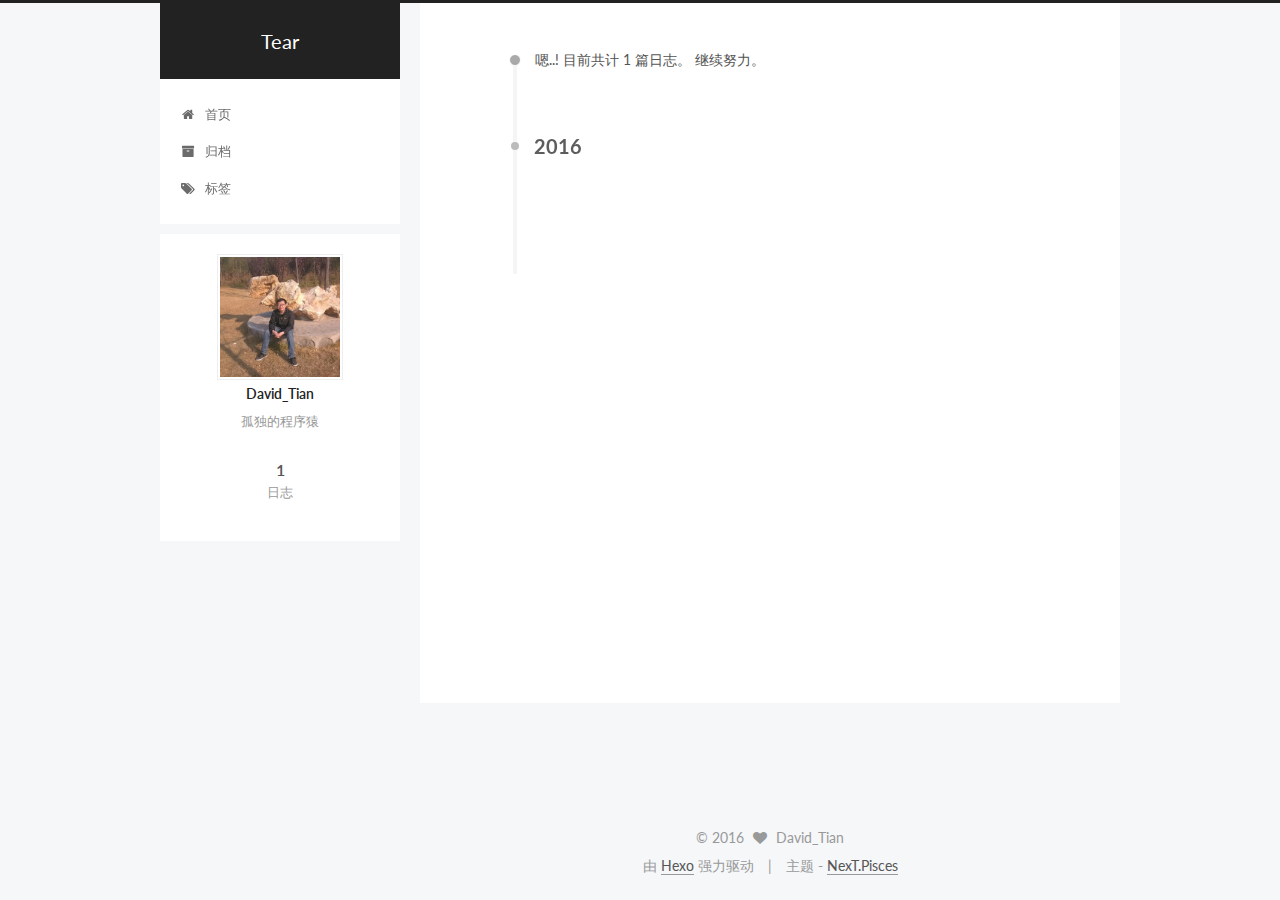
<file: archives/index.html>
<!doctype html>



  


<html class="theme-next pisces use-motion" lang="zh-Hans">
<head>
  <meta charset="UTF-8"/>
<meta http-equiv="X-UA-Compatible" content="IE=edge" />
<meta name="viewport" content="width=device-width, initial-scale=1, maximum-scale=1"/>



<meta http-equiv="Cache-Control" content="no-transform" />
<meta http-equiv="Cache-Control" content="no-siteapp" />












  
  
  <link href="/lib/fancybox/source/jquery.fancybox.css?v=2.1.5" rel="stylesheet" type="text/css" />




  
  
  
  

  
    
    
  

  

  

  

  

  
    
    
    <link href="//fonts.googleapis.com/css?family=Lato:300,300italic,400,400italic,700,700italic&subset=latin,latin-ext" rel="stylesheet" type="text/css">
  






<link href="/lib/font-awesome/css/font-awesome.min.css?v=4.6.2" rel="stylesheet" type="text/css" />

<link href="/css/main.css?v=5.1.0" rel="stylesheet" type="text/css" />


  <meta name="keywords" content="Hexo, NexT" />








  <link rel="shortcut icon" type="image/x-icon" href="/favicon.ico?v=5.1.0" />






<meta name="description" content="孤独的程序猿">
<meta property="og:type" content="website">
<meta property="og:title" content="Tear">
<meta property="og:url" content="http://yoursite.com/archives/index.html">
<meta property="og:site_name" content="Tear">
<meta property="og:description" content="孤独的程序猿">
<meta name="twitter:card" content="summary">
<meta name="twitter:title" content="Tear">
<meta name="twitter:description" content="孤独的程序猿">



<script type="text/javascript" id="hexo.configurations">
  var NexT = window.NexT || {};
  var CONFIG = {
    root: '/',
    scheme: 'Pisces',
    sidebar: {"position":"left","display":"post"},
    fancybox: true,
    motion: true,
    duoshuo: {
      userId: '0',
      author: '博主'
    },
    algolia: {
      applicationID: '',
      apiKey: '',
      indexName: '',
      hits: {"per_page":10},
      labels: {"input_placeholder":"Search for Posts","hits_empty":"We didn't find any results for the search: ${query}","hits_stats":"${hits} results found in ${time} ms"}
    }
  };
</script>



  <link rel="canonical" href="http://yoursite.com/archives/"/>





  <title> 归档 | Tear </title>
</head>

<body itemscope itemtype="http://schema.org/WebPage" lang="zh-Hans">

  










  
  
    
  

  <div class="container one-collumn sidebar-position-left  page-archive  ">
    <div class="headband"></div>

    <header id="header" class="header" itemscope itemtype="http://schema.org/WPHeader">
      <div class="header-inner"><div class="site-meta ">
  

  <div class="custom-logo-site-title">
    <a href="/"  class="brand" rel="start">
      <span class="logo-line-before"><i></i></span>
      <span class="site-title">Tear</span>
      <span class="logo-line-after"><i></i></span>
    </a>
  </div>
  <p class="site-subtitle"></p>
</div>

<div class="site-nav-toggle">
  <button>
    <span class="btn-bar"></span>
    <span class="btn-bar"></span>
    <span class="btn-bar"></span>
  </button>
</div>

<nav class="site-nav">
  

  
    <ul id="menu" class="menu">
      
        
        <li class="menu-item menu-item-home">
          <a href="/" rel="section">
            
              <i class="menu-item-icon fa fa-fw fa-home"></i> <br />
            
            首页
          </a>
        </li>
      
        
        <li class="menu-item menu-item-archives">
          <a href="/archives" rel="section">
            
              <i class="menu-item-icon fa fa-fw fa-archive"></i> <br />
            
            归档
          </a>
        </li>
      
        
        <li class="menu-item menu-item-tags">
          <a href="/tags" rel="section">
            
              <i class="menu-item-icon fa fa-fw fa-tags"></i> <br />
            
            标签
          </a>
        </li>
      

      
    </ul>
  

  
</nav>



 </div>
    </header>

    <main id="main" class="main">
      <div class="main-inner">
        <div class="content-wrap">
          <div id="content" class="content">
            

  <section id="posts" class="posts-collapse">
    <span class="archive-move-on"></span>

    <span class="archive-page-counter">
      
      
      
        
      
      嗯..! 目前共计 1 篇日志。 继续努力。
    </span>

    

      
      
      

      
        
        <div class="collection-title">
          <h2 class="archive-year motion-element" id="archive-year-2016">2016</h2>
        </div>
      
      

      

  <article class="post post-type-normal" itemscope itemtype="http://schema.org/Article">
    <header class="post-header">

      <h1 class="post-title">
        
            <a class="post-title-link" href="/2016/12/15/hello-world/" itemprop="url">
              
                <span itemprop="name">初'</span>
              
            </a>
        
      </h1>

      <div class="post-meta">
        <time class="post-time" itemprop="dateCreated"
              datetime="2016-12-15T15:10:31+08:00"
              content="2016-12-15" >
          12-15
        </time>
      </div>

    </header>
  </article>



    

  </section>

  



          </div>
          


          

        </div>
        
          
  
  <div class="sidebar-toggle">
    <div class="sidebar-toggle-line-wrap">
      <span class="sidebar-toggle-line sidebar-toggle-line-first"></span>
      <span class="sidebar-toggle-line sidebar-toggle-line-middle"></span>
      <span class="sidebar-toggle-line sidebar-toggle-line-last"></span>
    </div>
  </div>

  <aside id="sidebar" class="sidebar">
    <div class="sidebar-inner">

      

      

      <section class="site-overview sidebar-panel sidebar-panel-active">
        <div class="site-author motion-element" itemprop="author" itemscope itemtype="http://schema.org/Person">
          <img class="site-author-image" itemprop="image"
               src="/images/avatar.jpg"
               alt="David_Tian" />
          <p class="site-author-name" itemprop="name">David_Tian</p>
          <p class="site-description motion-element" itemprop="description">孤独的程序猿</p>
        </div>
        <nav class="site-state motion-element">
          <div class="site-state-item site-state-posts">
            <a href="/archives">
              <span class="site-state-item-count">1</span>
              <span class="site-state-item-name">日志</span>
            </a>
          </div>

          

          

        </nav>

        

        <div class="links-of-author motion-element">
          
        </div>

        
        

        
        

        


      </section>

      

    </div>
  </aside>


        
      </div>
    </main>

    <footer id="footer" class="footer">
      <div class="footer-inner">
        <div class="copyright" >
  
  &copy; 
  <span itemprop="copyrightYear">2016</span>
  <span class="with-love">
    <i class="fa fa-heart"></i>
  </span>
  <span class="author" itemprop="copyrightHolder">David_Tian</span>
</div>


<div class="powered-by">
  由 <a class="theme-link" href="https://hexo.io">Hexo</a> 强力驱动
</div>

<div class="theme-info">
  主题 -
  <a class="theme-link" href="https://github.com/iissnan/hexo-theme-next">
    NexT.Pisces
  </a>
</div>


        

        
      </div>
    </footer>

    <div class="back-to-top">
      <i class="fa fa-arrow-up"></i>
    </div>
  </div>

  

<script type="text/javascript">
  if (Object.prototype.toString.call(window.Promise) !== '[object Function]') {
    window.Promise = null;
  }
</script>









  



  
  <script type="text/javascript" src="/lib/jquery/index.js?v=2.1.3"></script>

  
  <script type="text/javascript" src="/lib/fastclick/lib/fastclick.min.js?v=1.0.6"></script>

  
  <script type="text/javascript" src="/lib/jquery_lazyload/jquery.lazyload.js?v=1.9.7"></script>

  
  <script type="text/javascript" src="/lib/velocity/velocity.min.js?v=1.2.1"></script>

  
  <script type="text/javascript" src="/lib/velocity/velocity.ui.min.js?v=1.2.1"></script>

  
  <script type="text/javascript" src="/lib/fancybox/source/jquery.fancybox.pack.js?v=2.1.5"></script>


  


  <script type="text/javascript" src="/js/src/utils.js?v=5.1.0"></script>

  <script type="text/javascript" src="/js/src/motion.js?v=5.1.0"></script>



  
  


  <script type="text/javascript" src="/js/src/affix.js?v=5.1.0"></script>

  <script type="text/javascript" src="/js/src/schemes/pisces.js?v=5.1.0"></script>



  
  
    <script type="text/javascript" id="motion.page.archive">
      $('.archive-year').velocity('transition.slideLeftIn');
    </script>
  


  


  <script type="text/javascript" src="/js/src/bootstrap.js?v=5.1.0"></script>



  



  




	




  
  

  

  

  

  


</body>
</html>
</file>
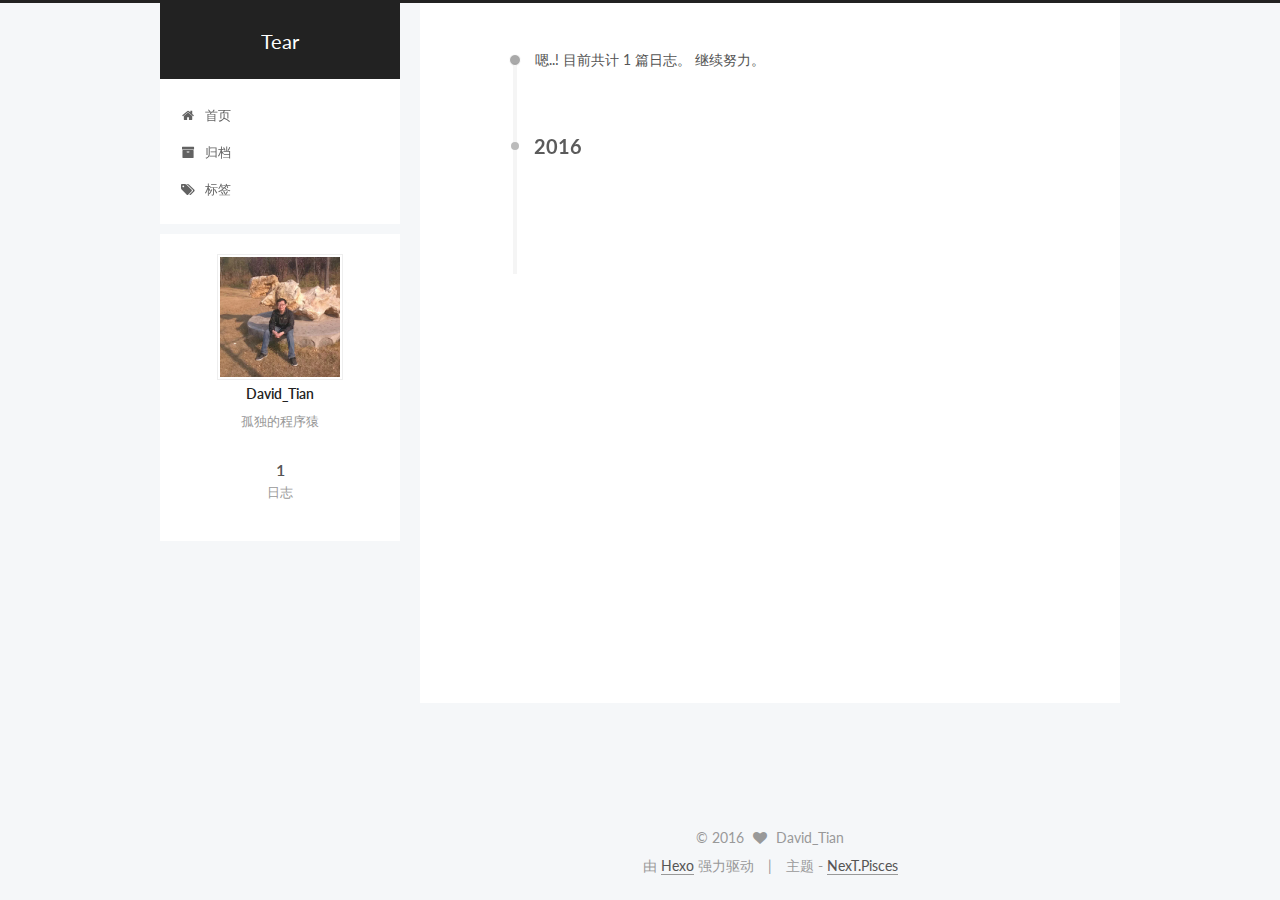
<file: archives/2016/index.html>
<!doctype html>



  


<html class="theme-next pisces use-motion" lang="zh-Hans">
<head>
  <meta charset="UTF-8"/>
<meta http-equiv="X-UA-Compatible" content="IE=edge" />
<meta name="viewport" content="width=device-width, initial-scale=1, maximum-scale=1"/>



<meta http-equiv="Cache-Control" content="no-transform" />
<meta http-equiv="Cache-Control" content="no-siteapp" />












  
  
  <link href="/lib/fancybox/source/jquery.fancybox.css?v=2.1.5" rel="stylesheet" type="text/css" />




  
  
  
  

  
    
    
  

  

  

  

  

  
    
    
    <link href="//fonts.googleapis.com/css?family=Lato:300,300italic,400,400italic,700,700italic&subset=latin,latin-ext" rel="stylesheet" type="text/css">
  






<link href="/lib/font-awesome/css/font-awesome.min.css?v=4.6.2" rel="stylesheet" type="text/css" />

<link href="/css/main.css?v=5.1.0" rel="stylesheet" type="text/css" />


  <meta name="keywords" content="Hexo, NexT" />








  <link rel="shortcut icon" type="image/x-icon" href="/favicon.ico?v=5.1.0" />






<meta name="description" content="孤独的程序猿">
<meta property="og:type" content="website">
<meta property="og:title" content="Tear">
<meta property="og:url" content="http://yoursite.com/archives/2016/index.html">
<meta property="og:site_name" content="Tear">
<meta property="og:description" content="孤独的程序猿">
<meta name="twitter:card" content="summary">
<meta name="twitter:title" content="Tear">
<meta name="twitter:description" content="孤独的程序猿">



<script type="text/javascript" id="hexo.configurations">
  var NexT = window.NexT || {};
  var CONFIG = {
    root: '/',
    scheme: 'Pisces',
    sidebar: {"position":"left","display":"post"},
    fancybox: true,
    motion: true,
    duoshuo: {
      userId: '0',
      author: '博主'
    },
    algolia: {
      applicationID: '',
      apiKey: '',
      indexName: '',
      hits: {"per_page":10},
      labels: {"input_placeholder":"Search for Posts","hits_empty":"We didn't find any results for the search: ${query}","hits_stats":"${hits} results found in ${time} ms"}
    }
  };
</script>



  <link rel="canonical" href="http://yoursite.com/archives/2016/"/>





  <title> 归档 | Tear </title>
</head>

<body itemscope itemtype="http://schema.org/WebPage" lang="zh-Hans">

  










  
  
    
  

  <div class="container one-collumn sidebar-position-left  page-archive  ">
    <div class="headband"></div>

    <header id="header" class="header" itemscope itemtype="http://schema.org/WPHeader">
      <div class="header-inner"><div class="site-meta ">
  

  <div class="custom-logo-site-title">
    <a href="/"  class="brand" rel="start">
      <span class="logo-line-before"><i></i></span>
      <span class="site-title">Tear</span>
      <span class="logo-line-after"><i></i></span>
    </a>
  </div>
  <p class="site-subtitle"></p>
</div>

<div class="site-nav-toggle">
  <button>
    <span class="btn-bar"></span>
    <span class="btn-bar"></span>
    <span class="btn-bar"></span>
  </button>
</div>

<nav class="site-nav">
  

  
    <ul id="menu" class="menu">
      
        
        <li class="menu-item menu-item-home">
          <a href="/" rel="section">
            
              <i class="menu-item-icon fa fa-fw fa-home"></i> <br />
            
            首页
          </a>
        </li>
      
        
        <li class="menu-item menu-item-archives">
          <a href="/archives" rel="section">
            
              <i class="menu-item-icon fa fa-fw fa-archive"></i> <br />
            
            归档
          </a>
        </li>
      
        
        <li class="menu-item menu-item-tags">
          <a href="/tags" rel="section">
            
              <i class="menu-item-icon fa fa-fw fa-tags"></i> <br />
            
            标签
          </a>
        </li>
      

      
    </ul>
  

  
</nav>



 </div>
    </header>

    <main id="main" class="main">
      <div class="main-inner">
        <div class="content-wrap">
          <div id="content" class="content">
            

  <section id="posts" class="posts-collapse">
    <span class="archive-move-on"></span>

    <span class="archive-page-counter">
      
      
      
        
      
      嗯..! 目前共计 1 篇日志。 继续努力。
    </span>

    

      
      
      

      
        
        <div class="collection-title">
          <h2 class="archive-year motion-element" id="archive-year-2016">2016</h2>
        </div>
      
      

      

  <article class="post post-type-normal" itemscope itemtype="http://schema.org/Article">
    <header class="post-header">

      <h1 class="post-title">
        
            <a class="post-title-link" href="/2016/12/15/hello-world/" itemprop="url">
              
                <span itemprop="name">初'</span>
              
            </a>
        
      </h1>

      <div class="post-meta">
        <time class="post-time" itemprop="dateCreated"
              datetime="2016-12-15T15:10:31+08:00"
              content="2016-12-15" >
          12-15
        </time>
      </div>

    </header>
  </article>



    

  </section>

  



          </div>
          


          

        </div>
        
          
  
  <div class="sidebar-toggle">
    <div class="sidebar-toggle-line-wrap">
      <span class="sidebar-toggle-line sidebar-toggle-line-first"></span>
      <span class="sidebar-toggle-line sidebar-toggle-line-middle"></span>
      <span class="sidebar-toggle-line sidebar-toggle-line-last"></span>
    </div>
  </div>

  <aside id="sidebar" class="sidebar">
    <div class="sidebar-inner">

      

      

      <section class="site-overview sidebar-panel sidebar-panel-active">
        <div class="site-author motion-element" itemprop="author" itemscope itemtype="http://schema.org/Person">
          <img class="site-author-image" itemprop="image"
               src="/images/avatar.jpg"
               alt="David_Tian" />
          <p class="site-author-name" itemprop="name">David_Tian</p>
          <p class="site-description motion-element" itemprop="description">孤独的程序猿</p>
        </div>
        <nav class="site-state motion-element">
          <div class="site-state-item site-state-posts">
            <a href="/archives">
              <span class="site-state-item-count">1</span>
              <span class="site-state-item-name">日志</span>
            </a>
          </div>

          

          

        </nav>

        

        <div class="links-of-author motion-element">
          
        </div>

        
        

        
        

        


      </section>

      

    </div>
  </aside>


        
      </div>
    </main>

    <footer id="footer" class="footer">
      <div class="footer-inner">
        <div class="copyright" >
  
  &copy; 
  <span itemprop="copyrightYear">2016</span>
  <span class="with-love">
    <i class="fa fa-heart"></i>
  </span>
  <span class="author" itemprop="copyrightHolder">David_Tian</span>
</div>


<div class="powered-by">
  由 <a class="theme-link" href="https://hexo.io">Hexo</a> 强力驱动
</div>

<div class="theme-info">
  主题 -
  <a class="theme-link" href="https://github.com/iissnan/hexo-theme-next">
    NexT.Pisces
  </a>
</div>


        

        
      </div>
    </footer>

    <div class="back-to-top">
      <i class="fa fa-arrow-up"></i>
    </div>
  </div>

  

<script type="text/javascript">
  if (Object.prototype.toString.call(window.Promise) !== '[object Function]') {
    window.Promise = null;
  }
</script>









  



  
  <script type="text/javascript" src="/lib/jquery/index.js?v=2.1.3"></script>

  
  <script type="text/javascript" src="/lib/fastclick/lib/fastclick.min.js?v=1.0.6"></script>

  
  <script type="text/javascript" src="/lib/jquery_lazyload/jquery.lazyload.js?v=1.9.7"></script>

  
  <script type="text/javascript" src="/lib/velocity/velocity.min.js?v=1.2.1"></script>

  
  <script type="text/javascript" src="/lib/velocity/velocity.ui.min.js?v=1.2.1"></script>

  
  <script type="text/javascript" src="/lib/fancybox/source/jquery.fancybox.pack.js?v=2.1.5"></script>


  


  <script type="text/javascript" src="/js/src/utils.js?v=5.1.0"></script>

  <script type="text/javascript" src="/js/src/motion.js?v=5.1.0"></script>



  
  


  <script type="text/javascript" src="/js/src/affix.js?v=5.1.0"></script>

  <script type="text/javascript" src="/js/src/schemes/pisces.js?v=5.1.0"></script>



  
  
    <script type="text/javascript" id="motion.page.archive">
      $('.archive-year').velocity('transition.slideLeftIn');
    </script>
  


  


  <script type="text/javascript" src="/js/src/bootstrap.js?v=5.1.0"></script>



  



  




	




  
  

  

  

  

  


</body>
</html>
</file>
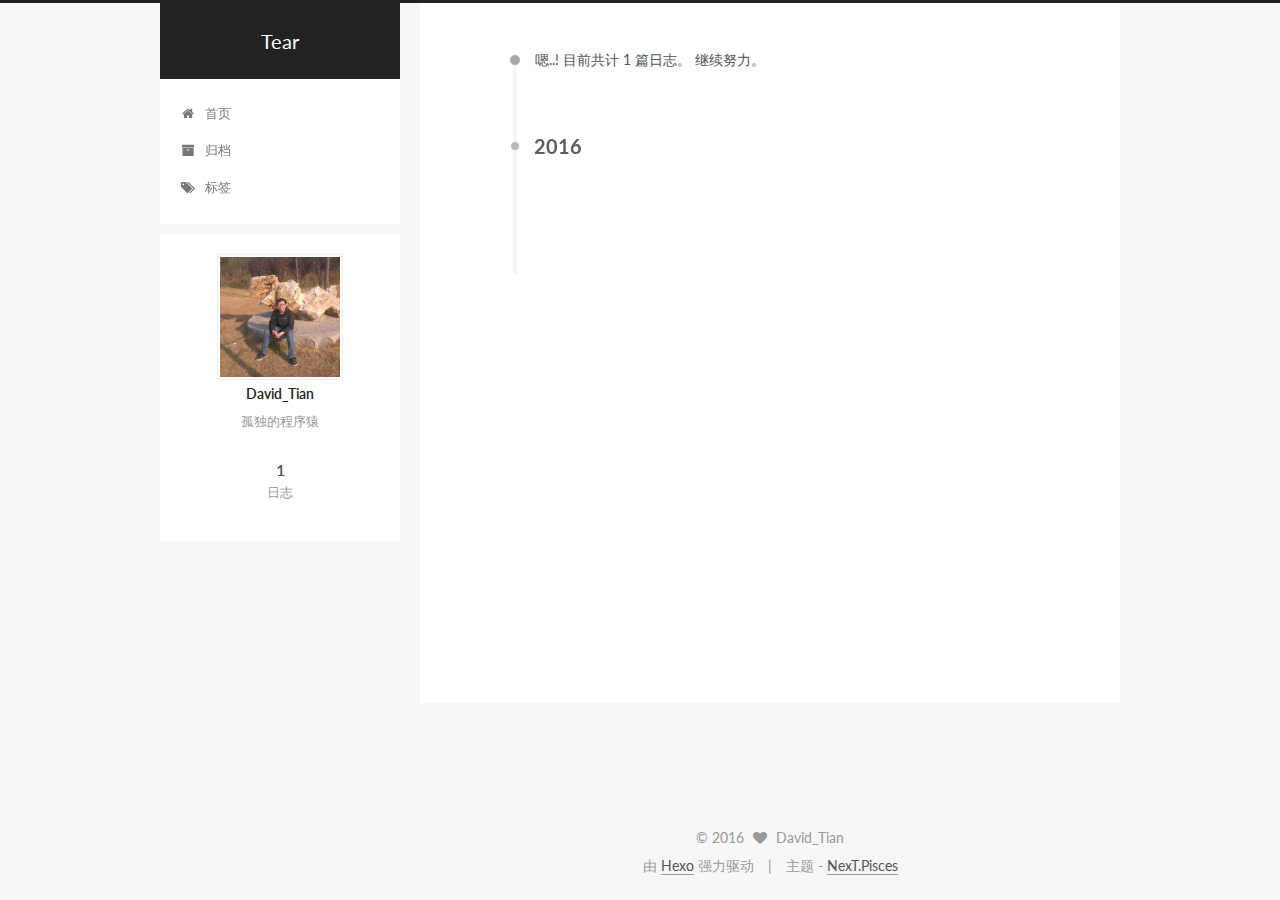
<file: archives/2016/12/index.html>
<!doctype html>



  


<html class="theme-next pisces use-motion" lang="zh-Hans">
<head>
  <meta charset="UTF-8"/>
<meta http-equiv="X-UA-Compatible" content="IE=edge" />
<meta name="viewport" content="width=device-width, initial-scale=1, maximum-scale=1"/>



<meta http-equiv="Cache-Control" content="no-transform" />
<meta http-equiv="Cache-Control" content="no-siteapp" />












  
  
  <link href="/lib/fancybox/source/jquery.fancybox.css?v=2.1.5" rel="stylesheet" type="text/css" />




  
  
  
  

  
    
    
  

  

  

  

  

  
    
    
    <link href="//fonts.googleapis.com/css?family=Lato:300,300italic,400,400italic,700,700italic&subset=latin,latin-ext" rel="stylesheet" type="text/css">
  






<link href="/lib/font-awesome/css/font-awesome.min.css?v=4.6.2" rel="stylesheet" type="text/css" />

<link href="/css/main.css?v=5.1.0" rel="stylesheet" type="text/css" />


  <meta name="keywords" content="Hexo, NexT" />








  <link rel="shortcut icon" type="image/x-icon" href="/favicon.ico?v=5.1.0" />






<meta name="description" content="孤独的程序猿">
<meta property="og:type" content="website">
<meta property="og:title" content="Tear">
<meta property="og:url" content="http://yoursite.com/archives/2016/12/index.html">
<meta property="og:site_name" content="Tear">
<meta property="og:description" content="孤独的程序猿">
<meta name="twitter:card" content="summary">
<meta name="twitter:title" content="Tear">
<meta name="twitter:description" content="孤独的程序猿">



<script type="text/javascript" id="hexo.configurations">
  var NexT = window.NexT || {};
  var CONFIG = {
    root: '/',
    scheme: 'Pisces',
    sidebar: {"position":"left","display":"post"},
    fancybox: true,
    motion: true,
    duoshuo: {
      userId: '0',
      author: '博主'
    },
    algolia: {
      applicationID: '',
      apiKey: '',
      indexName: '',
      hits: {"per_page":10},
      labels: {"input_placeholder":"Search for Posts","hits_empty":"We didn't find any results for the search: ${query}","hits_stats":"${hits} results found in ${time} ms"}
    }
  };
</script>



  <link rel="canonical" href="http://yoursite.com/archives/2016/12/"/>





  <title> 归档 | Tear </title>
</head>

<body itemscope itemtype="http://schema.org/WebPage" lang="zh-Hans">

  










  
  
    
  

  <div class="container one-collumn sidebar-position-left  page-archive  ">
    <div class="headband"></div>

    <header id="header" class="header" itemscope itemtype="http://schema.org/WPHeader">
      <div class="header-inner"><div class="site-meta ">
  

  <div class="custom-logo-site-title">
    <a href="/"  class="brand" rel="start">
      <span class="logo-line-before"><i></i></span>
      <span class="site-title">Tear</span>
      <span class="logo-line-after"><i></i></span>
    </a>
  </div>
  <p class="site-subtitle"></p>
</div>

<div class="site-nav-toggle">
  <button>
    <span class="btn-bar"></span>
    <span class="btn-bar"></span>
    <span class="btn-bar"></span>
  </button>
</div>

<nav class="site-nav">
  

  
    <ul id="menu" class="menu">
      
        
        <li class="menu-item menu-item-home">
          <a href="/" rel="section">
            
              <i class="menu-item-icon fa fa-fw fa-home"></i> <br />
            
            首页
          </a>
        </li>
      
        
        <li class="menu-item menu-item-archives">
          <a href="/archives" rel="section">
            
              <i class="menu-item-icon fa fa-fw fa-archive"></i> <br />
            
            归档
          </a>
        </li>
      
        
        <li class="menu-item menu-item-tags">
          <a href="/tags" rel="section">
            
              <i class="menu-item-icon fa fa-fw fa-tags"></i> <br />
            
            标签
          </a>
        </li>
      

      
    </ul>
  

  
</nav>



 </div>
    </header>

    <main id="main" class="main">
      <div class="main-inner">
        <div class="content-wrap">
          <div id="content" class="content">
            

  <section id="posts" class="posts-collapse">
    <span class="archive-move-on"></span>

    <span class="archive-page-counter">
      
      
      
        
      
      嗯..! 目前共计 1 篇日志。 继续努力。
    </span>

    

      
      
      

      
        
        <div class="collection-title">
          <h2 class="archive-year motion-element" id="archive-year-2016">2016</h2>
        </div>
      
      

      

  <article class="post post-type-normal" itemscope itemtype="http://schema.org/Article">
    <header class="post-header">

      <h1 class="post-title">
        
            <a class="post-title-link" href="/2016/12/15/hello-world/" itemprop="url">
              
                <span itemprop="name">初'</span>
              
            </a>
        
      </h1>

      <div class="post-meta">
        <time class="post-time" itemprop="dateCreated"
              datetime="2016-12-15T15:10:31+08:00"
              content="2016-12-15" >
          12-15
        </time>
      </div>

    </header>
  </article>



    

  </section>

  



          </div>
          


          

        </div>
        
          
  
  <div class="sidebar-toggle">
    <div class="sidebar-toggle-line-wrap">
      <span class="sidebar-toggle-line sidebar-toggle-line-first"></span>
      <span class="sidebar-toggle-line sidebar-toggle-line-middle"></span>
      <span class="sidebar-toggle-line sidebar-toggle-line-last"></span>
    </div>
  </div>

  <aside id="sidebar" class="sidebar">
    <div class="sidebar-inner">

      

      

      <section class="site-overview sidebar-panel sidebar-panel-active">
        <div class="site-author motion-element" itemprop="author" itemscope itemtype="http://schema.org/Person">
          <img class="site-author-image" itemprop="image"
               src="/images/avatar.jpg"
               alt="David_Tian" />
          <p class="site-author-name" itemprop="name">David_Tian</p>
          <p class="site-description motion-element" itemprop="description">孤独的程序猿</p>
        </div>
        <nav class="site-state motion-element">
          <div class="site-state-item site-state-posts">
            <a href="/archives">
              <span class="site-state-item-count">1</span>
              <span class="site-state-item-name">日志</span>
            </a>
          </div>

          

          

        </nav>

        

        <div class="links-of-author motion-element">
          
        </div>

        
        

        
        

        


      </section>

      

    </div>
  </aside>


        
      </div>
    </main>

    <footer id="footer" class="footer">
      <div class="footer-inner">
        <div class="copyright" >
  
  &copy; 
  <span itemprop="copyrightYear">2016</span>
  <span class="with-love">
    <i class="fa fa-heart"></i>
  </span>
  <span class="author" itemprop="copyrightHolder">David_Tian</span>
</div>


<div class="powered-by">
  由 <a class="theme-link" href="https://hexo.io">Hexo</a> 强力驱动
</div>

<div class="theme-info">
  主题 -
  <a class="theme-link" href="https://github.com/iissnan/hexo-theme-next">
    NexT.Pisces
  </a>
</div>


        

        
      </div>
    </footer>

    <div class="back-to-top">
      <i class="fa fa-arrow-up"></i>
    </div>
  </div>

  

<script type="text/javascript">
  if (Object.prototype.toString.call(window.Promise) !== '[object Function]') {
    window.Promise = null;
  }
</script>









  



  
  <script type="text/javascript" src="/lib/jquery/index.js?v=2.1.3"></script>

  
  <script type="text/javascript" src="/lib/fastclick/lib/fastclick.min.js?v=1.0.6"></script>

  
  <script type="text/javascript" src="/lib/jquery_lazyload/jquery.lazyload.js?v=1.9.7"></script>

  
  <script type="text/javascript" src="/lib/velocity/velocity.min.js?v=1.2.1"></script>

  
  <script type="text/javascript" src="/lib/velocity/velocity.ui.min.js?v=1.2.1"></script>

  
  <script type="text/javascript" src="/lib/fancybox/source/jquery.fancybox.pack.js?v=2.1.5"></script>


  


  <script type="text/javascript" src="/js/src/utils.js?v=5.1.0"></script>

  <script type="text/javascript" src="/js/src/motion.js?v=5.1.0"></script>



  
  


  <script type="text/javascript" src="/js/src/affix.js?v=5.1.0"></script>

  <script type="text/javascript" src="/js/src/schemes/pisces.js?v=5.1.0"></script>



  
  
    <script type="text/javascript" id="motion.page.archive">
      $('.archive-year').velocity('transition.slideLeftIn');
    </script>
  


  


  <script type="text/javascript" src="/js/src/bootstrap.js?v=5.1.0"></script>



  



  




	




  
  

  

  

  

  


</body>
</html>
</file>
<file: css/main.css>
/* normalize.css v3.0.2 | MIT License | git.io/normalize */
html {
  font-family: sans-serif; /* 1 */
  -ms-text-size-adjust: 100%; /* 2 */
  -webkit-text-size-adjust: 100%; /* 2 */
}
body {
  margin: 0;
}
article,
aside,
details,
figcaption,
figure,
footer,
header,
hgroup,
main,
menu,
nav,
section,
summary {
  display: block;
}
audio,
canvas,
progress,
video {
  display: inline-block; /* 1 */
  vertical-align: baseline; /* 2 */
}
audio:not([controls]) {
  display: none;
  height: 0;
}
[hidden],
template {
  display: none;
}
a {
  background-color: transparent;
}
a:active,
a:hover {
  outline: 0;
}
abbr[title] {
  border-bottom: 1px dotted;
}
b,
strong {
  font-weight: bold;
}
dfn {
  font-style: italic;
}
h1 {
  font-size: 2em;
  margin: 0.67em 0;
}
mark {
  background: #ff0;
  color: #000;
}
small {
  font-size: 80%;
}
sub,
sup {
  font-size: 75%;
  line-height: 0;
  position: relative;
  vertical-align: baseline;
}
sup {
  top: -0.5em;
}
sub {
  bottom: -0.25em;
}
img {
  border: 0;
}
svg:not(:root) {
  overflow: hidden;
}
figure {
  margin: 1em 40px;
}
hr {
  -moz-box-sizing: content-box;
  box-sizing: content-box;
  height: 0;
}
pre {
  overflow: auto;
}
code,
kbd,
pre,
samp {
  font-family: monospace, monospace;
  font-size: 1em;
}
button,
input,
optgroup,
select,
textarea {
  color: inherit; /* 1 */
  font: inherit; /* 2 */
  margin: 0; /* 3 */
}
button {
  overflow: visible;
}
button,
select {
  text-transform: none;
}
button,
html input[type="button"],
input[type="reset"],
input[type="submit"] {
  -webkit-appearance: button; /* 2 */
  cursor: pointer; /* 3 */
}
button[disabled],
html input[disabled] {
  cursor: default;
}
button::-moz-focus-inner,
input::-moz-focus-inner {
  border: 0;
  padding: 0;
}
input {
  line-height: normal;
}
input[type="checkbox"],
input[type="radio"] {
  box-sizing: border-box; /* 1 */
  padding: 0; /* 2 */
}
input[type="number"]::-webkit-inner-spin-button,
input[type="number"]::-webkit-outer-spin-button {
  height: auto;
}
input[type="search"] {
  -webkit-appearance: textfield; /* 1 */
  -moz-box-sizing: content-box;
  -webkit-box-sizing: content-box; /* 2 */
  box-sizing: content-box;
}
input[type="search"]::-webkit-search-cancel-button,
input[type="search"]::-webkit-search-decoration {
  -webkit-appearance: none;
}
fieldset {
  border: 1px solid #c0c0c0;
  margin: 0 2px;
  padding: 0.35em 0.625em 0.75em;
}
legend {
  border: 0; /* 1 */
  padding: 0; /* 2 */
}
textarea {
  overflow: auto;
}
optgroup {
  font-weight: bold;
}
table {
  border-collapse: collapse;
  border-spacing: 0;
}
td,
th {
  padding: 0;
}
::selection {
  background: #262a30;
  color: #fff;
}
body {
  position: relative;
  font-family: 'Lato', "PingFang SC", "Microsoft YaHei", sans-serif;
  font-size: 14px;
  line-height: 2;
  color: #555;
  background: #fff;
}
@media (max-width: 767px) {
  body {
    padding-right: 0 !important;
  }
}
@media (min-width: 768px) and (max-width: 991px) {
  body {
    padding-right: 0 !important;
  }
}
@media (min-width: 1600px) {
  body {
    font-size: 16px;
  }
}
h1,
h2,
h3,
h4,
h5,
h6 {
  margin: 0;
  padding: 0;
  font-weight: bold;
  line-height: 1.5;
  font-family: 'Lato', "PingFang SC", "Microsoft YaHei", sans-serif;
}
h2,
h3,
h4,
h5,
h6 {
  margin: 20px 0 15px;
}
h1 {
  font-size: 22px;
}
@media (max-width: 767px) {
  h1 {
    font-size: 18px;
  }
}
h2 {
  font-size: 20px;
}
@media (max-width: 767px) {
  h2 {
    font-size: 16px;
  }
}
h3 {
  font-size: 18px;
}
@media (max-width: 767px) {
  h3 {
    font-size: 14px;
  }
}
h4 {
  font-size: 16px;
}
@media (max-width: 767px) {
  h4 {
    font-size: 12px;
  }
}
h5 {
  font-size: 14px;
}
@media (max-width: 767px) {
  h5 {
    font-size: 10px;
  }
}
h6 {
  font-size: 12px;
}
@media (max-width: 767px) {
  h6 {
    font-size: 8px;
  }
}
p {
  margin: 0 0 25px 0;
}
a {
  color: #555;
  text-decoration: none;
  border-bottom: 1px solid #999;
  word-wrap: break-word;
}
a:hover {
  color: #222;
  border-bottom-color: #222;
}
ul {
  list-style: none;
}
blockquote {
  margin: 0;
  padding: 0;
}
img {
  display: block;
  margin: auto;
  max-width: 100%;
  height: auto;
}
hr {
  margin: 40px 0;
  height: 3px;
  border: none;
  background-color: #ddd;
  background-image: repeating-linear-gradient(-45deg, #fff, #fff 4px, transparent 4px, transparent 8px);
}
blockquote {
  padding: 0 15px;
  color: #666;
  border-left: 4px solid #ddd;
}
blockquote cite::before {
  content: "-";
  padding: 0 5px;
}
dt {
  font-weight: 700;
}
dd {
  margin: 0;
  padding: 0;
}
.text-left {
  text-align: left;
}
.text-center {
  text-align: center;
}
.text-right {
  text-align: right;
}
.text-justify {
  text-align: justify;
}
.text-nowrap {
  white-space: nowrap;
}
.text-lowercase {
  text-transform: lowercase;
}
.text-uppercase {
  text-transform: uppercase;
}
.text-capitalize {
  text-transform: capitalize;
}
.center-block {
  display: block;
  margin-left: auto;
  margin-right: auto;
}
.clearfix:before,
.clearfix:after {
  content: " ";
  display: table;
}
.clearfix:after {
  clear: both;
}
.pullquote {
  width: 45%;
}
.pullquote.left {
  float: left;
  margin-left: 5px;
  margin-right: 10px;
}
.pullquote.right {
  float: right;
  margin-left: 10px;
  margin-right: 5px;
}
.affix.affix.affix {
  position: fixed;
}
.translation {
  margin-top: -20px;
  font-size: 14px;
  color: #999;
}
.scrollbar-measure {
  width: 100px;
  height: 100px;
  overflow: scroll;
  position: absolute;
  top: -9999px;
}
.use-motion .motion-element {
  opacity: 0;
}
#local-search-input {
  padding: 3px;
  border: none;
  text-indent: 14px;
  border-radius: 0;
  width: 140px;
  outline: none;
  border-bottom: 1px solid #999;
  background: inherit;
  opacity: 0.5;
}
#local-search-input:focus {
  opacity: 1;
}
.search-icon {
  position: absolute;
  top: 9px;
}
table {
  margin: 20px 0;
  width: 100%;
  border-collapse: collapse;
  border-spacing: 0;
  border: 1px solid #ddd;
  font-size: 14px;
  table-layout: fixed;
  word-wrap: break-all;
}
table>tbody>tr:nth-of-type(odd) {
  background-color: #f9f9f9;
}
table>tbody>tr:hover {
  background-color: #f5f5f5;
}
caption,
th,
td {
  padding: 8px;
  text-align: left;
  vertical-align: middle;
  font-weight: normal;
}
th,
td {
  border-bottom: 3px solid #ddd;
  border-right: 1px solid #eee;
}
th {
  padding-bottom: 10px;
  font-weight: 700;
}
td {
  border-bottom-width: 1px;
}
html,
body {
  height: 100%;
}
.container {
  position: relative;
  min-height: 100%;
}
.header-inner {
  margin: 0 auto;
  padding: 100px 0 70px;
  width: 700px;
}
@media (min-width: 1600px) {
  .container .header-inner {
    width: 900px;
  }
}
.main {
  padding-bottom: 150px;
}
.main-inner {
  margin: 0 auto;
  width: 700px;
}
@media (min-width: 1600px) {
  .container .main-inner {
    width: 900px;
  }
}
.footer {
  position: absolute;
  left: 0;
  bottom: 0;
  width: 100%;
  min-height: 50px;
}
.footer-inner {
  box-sizing: border-box;
  margin: 20px auto;
  width: 700px;
}
@media (min-width: 1600px) {
  .container .footer-inner {
    width: 900px;
  }
}
pre,
.highlight {
  overflow: auto;
  margin: 20px 0;
  padding: 0;
  font-size: 13px;
  color: #4d4d4c;
  background: #f7f7f7;
  line-height: 1.6;
}
pre,
code {
  font-family: consolas, Menlo, "PingFang SC", "Microsoft YaHei", monospace;
}
code {
  padding: 2px 4px;
  word-wrap: break-word;
  color: #4d4d4c;
  background: #f7f7f7;
  border-radius: 3px;
  font-size: 13px;
}
pre code {
  padding: 0;
  color: #4d4d4c;
  background: none;
  text-shadow: none;
}
.highlight {
  border-radius: 1px;
}
.highlight pre {
  border: none;
  margin: 0;
  padding: 10px 0;
}
.highlight table {
  margin: 0;
  width: auto;
  border: none;
}
.highlight td {
  border: none;
  padding: 0;
}
.highlight figcaption {
  font-size: 1em;
  color: #4d4d4c;
  line-height: 1em;
  margin-bottom: 1em;
}
.highlight figcaption:before,
.highlight figcaption:after {
  content: " ";
  display: table;
}
.highlight figcaption:after {
  clear: both;
}
.highlight figcaption a {
  float: right;
  color: #4d4d4c;
}
.highlight figcaption a:hover {
  border-bottom-color: #4d4d4c;
}
.highlight .gutter pre {
  padding-left: 10px;
  padding-right: 10px;
  color: #869194;
  text-align: right;
  background-color: #eff2f3;
}
.highlight .code pre {
  padding-left: 10px;
  padding-right: 10px;
  background-color: #f7f7f7;
}
.highlight .line {
  height: 20px;
}
.gutter {
  -webkit-user-select: none;
  -moz-user-select: none;
  -ms-user-select: none;
  user-select: none;
}
.gist table {
  width: auto;
}
.gist table td {
  border: none;
}
pre .deletion {
  background: #fdd;
}
pre .addition {
  background: #dfd;
}
pre .meta {
  color: #8959a8;
}
pre .comment {
  color: #8e908c;
}
pre .variable,
pre .attribute,
pre .tag,
pre .regexp,
pre .ruby .constant,
pre .xml .tag .title,
pre .xml .pi,
pre .xml .doctype,
pre .html .doctype,
pre .css .id,
pre .css .class,
pre .css .pseudo {
  color: #c82829;
}
pre .number,
pre .preprocessor,
pre .built_in,
pre .literal,
pre .params,
pre .constant,
pre .command {
  color: #f5871f;
}
pre .ruby .class .title,
pre .css .rules .attribute,
pre .string,
pre .value,
pre .inheritance,
pre .header,
pre .ruby .symbol,
pre .xml .cdata,
pre .special,
pre .number,
pre .formula {
  color: #718c00;
}
pre .title,
pre .css .hexcolor {
  color: #3e999f;
}
pre .function,
pre .python .decorator,
pre .python .title,
pre .ruby .function .title,
pre .ruby .title .keyword,
pre .perl .sub,
pre .javascript .title,
pre .coffeescript .title {
  color: #4271ae;
}
pre .keyword,
pre .javascript .function {
  color: #8959a8;
}
.full-image.full-image.full-image {
  border: none;
  max-width: 100%;
  width: auto;
  margin: 20px auto;
}
@media (min-width: 992px) {
  .full-image.full-image.full-image {
    max-width: none;
    width: 126%;
    margin: 0 -13%;
  }
}
.blockquote-center,
.page-home .post-type-quote blockquote,
.page-post-detail .post-type-quote blockquote {
  position: relative;
  margin: 40px 0;
  padding: 0;
  border-left: none;
  text-align: center;
}
.blockquote-center::before,
.page-home .post-type-quote blockquote::before,
.page-post-detail .post-type-quote blockquote::before,
.blockquote-center::after,
.page-home .post-type-quote blockquote::after,
.page-post-detail .post-type-quote blockquote::after {
  position: absolute;
  content: ' ';
  display: block;
  width: 100%;
  height: 24px;
  opacity: 0.2;
  background-repeat: no-repeat;
  background-position: 0 -6px;
  background-size: 22px 22px;
}
.blockquote-center::before,
.page-home .post-type-quote blockquote::before,
.page-post-detail .post-type-quote blockquote::before {
  top: -20px;
  background-image: url("../images/quote-l.svg");
  border-top: 1px solid #ccc;
}
.blockquote-center::after,
.page-home .post-type-quote blockquote::after,
.page-post-detail .post-type-quote blockquote::after {
  bottom: -20px;
  background-image: url("../images/quote-r.svg");
  border-bottom: 1px solid #ccc;
  background-position: 100% 8px;
}
.blockquote-center p,
.page-home .post-type-quote blockquote p,
.page-post-detail .post-type-quote blockquote p,
.blockquote-center div,
.page-home .post-type-quote blockquote div,
.page-post-detail .post-type-quote blockquote div {
  text-align: center;
}
.post .post-body .group-picture img {
  box-sizing: border-box;
  padding: 0 3px;
  border: none;
}
.post .group-picture-row {
  overflow: hidden;
  margin-top: 6px;
}
.post .group-picture-row:first-child {
  margin-top: 0;
}
.post .group-picture-column {
  float: left;
}
.page-post-detail .post-body .group-picture-column {
  float: none;
  margin-top: 10px;
  width: auto !important;
}
.page-post-detail .post-body .group-picture-column img {
  margin: 0 auto;
}
.page-archive .group-picture-container {
  overflow: hidden;
}
.page-archive .group-picture-row {
  float: left;
}
.page-archive .group-picture-row:first-child {
  margin-top: 6px;
}
.page-archive .group-picture-column {
  max-width: 150px;
  max-height: 150px;
}
.note {
  padding: 20px;
  margin: 20px 0;
  border: 1px solid #eee;
  border-left-width: 5px;
  border-radius: 3px;
}
.note h2,
.note h3,
.note h4,
.note h5,
.note h6 {
  margin-top: 0;
  margin-bottom: 5px;
}
.note p:last-child {
  margin-bottom: 0;
}
.note code {
  border-radius: 3px;
}
.note+.note {
  margin-top: -5px;
}
.default {
  border-left-color: #777;
}
.default h2,
.default h3,
.default h4,
.default h5,
.default h6 {
  color: #777;
}
.primary {
  border-left-color: #428bca;
}
.primary h2,
.primary h3,
.primary h4,
.primary h5,
.primary h6 {
  color: #428bca;
}
.success {
  border-left-color: #5cb85c;
}
.success h2,
.success h3,
.success h4,
.success h5,
.success h6 {
  color: #5cb85c;
}
.danger {
  border-left-color: #d9534f;
}
.danger h2,
.danger h3,
.danger h4,
.danger h5,
.danger h6 {
  color: #d9534f;
}
.warning {
  border-left-color: #f0ad4e;
}
.warning h2,
.warning h3,
.warning h4,
.warning h5,
.warning h6 {
  color: #f0ad4e;
}
.info {
  border-left-color: #5bc0de;
}
.info h2,
.info h3,
.info h4,
.info h5,
.info h6 {
  color: #5bc0de;
}
.btn {
  display: inline-block;
  padding: 0 20px;
  font-size: 14px;
  color: #fff;
  background: #222;
  border: 2px solid #555;
  text-decoration: none;
  border-radius: 0;
  transition-property: background-color;
  transition-duration: 0.2s;
  transition-timing-function: ease-in-out;
  transition-delay: 0s;
}
.btn:hover,
.post-more-link .btn:hover {
  border-color: #222;
  color: #fff;
  background: #222;
}
.btn-bar {
  display: block;
  width: 22px;
  height: 2px;
  background: #555;
  border-radius: 1px;
}
.btn-bar+.btn-bar {
  margin-top: 4px;
}
.pagination {
  margin: 120px 0 40px;
  text-align: center;
  border-top: 1px solid #eee;
}
.page-number-basic,
.pagination .prev,
.pagination .next,
.pagination .page-number,
.pagination .space {
  display: inline-block;
  position: relative;
  top: -1px;
  margin: 0 10px;
  padding: 0 10px;
  line-height: 30px;
}
@media (max-width: 767px) {
  .page-number-basic,
  .pagination .prev,
  .pagination .next,
  .pagination .page-number,
  .pagination .space {
    margin: 0 5px;
  }
}
.pagination .prev,
.pagination .next,
.pagination .page-number {
  border-bottom: 0;
  border-top: 1px solid #eee;
  transition-property: border-color;
  transition-duration: 0.2s;
  transition-timing-function: ease-in-out;
  transition-delay: 0s;
}
.pagination .prev:hover,
.pagination .next:hover,
.pagination .page-number:hover {
  border-top-color: #222;
}
.pagination .space {
  padding: 0;
  margin: 0;
}
.pagination .prev {
  margin-left: 0;
}
.pagination .next {
  margin-right: 0;
}
.pagination .page-number.current {
  color: #fff;
  background: #ccc;
  border-top-color: #ccc;
}
@media (max-width: 767px) {
  .pagination {
    border-top: none;
  }
  .pagination .prev,
  .pagination .next,
  .pagination .page-number {
    margin-bottom: 10px;
    border-top: 0;
    border-bottom: 1px solid #eee;
  }
  .pagination .prev:hover,
  .pagination .next:hover,
  .pagination .page-number:hover {
    border-bottom-color: #222;
  }
}
.comments {
  margin: 60px 20px 0;
}
.tag-cloud {
  text-align: center;
}
.tag-cloud a {
  display: inline-block;
  margin: 10px;
}
.back-to-top {
  box-sizing: border-box;
  position: fixed;
  bottom: -100px;
  right: 50px;
  z-index: 1050;
  padding: 0 6px;
  width: 25px;
  background: #222;
  font-size: 12px;
  opacity: 0.6;
  color: #fff;
  cursor: pointer;
  text-align: center;
  -webkit-transform: translateZ(0);
  transition-property: bottom;
  transition-duration: 0.2s;
  transition-timing-function: ease-in-out;
  transition-delay: 0s;
}
@media (max-width: 767px) {
  .back-to-top {
    display: none;
  }
}
@media (min-width: 768px) and (max-width: 991px) {
  .back-to-top {
    display: none;
  }
}
.back-to-top.back-to-top-on {
  bottom: 40px;
}
.header {
  background: #fff;
}
.header-inner {
  position: relative;
}
.headband {
  height: 3px;
  background: #222;
}
.site-meta {
  margin: 0;
  text-align: center;
}
@media (max-width: 767px) {
  .site-meta {
    text-align: center;
  }
}
.brand {
  position: relative;
  display: inline-block;
  padding: 0 40px;
  color: #fff;
  background: #222;
  border-bottom: none;
}
.brand:hover {
  color: #fff;
}
.logo {
  display: inline-block;
  margin-right: 5px;
  line-height: 36px;
  vertical-align: top;
}
.site-title {
  display: inline-block;
  vertical-align: top;
  line-height: 36px;
  font-size: 20px;
  font-weight: normal;
  font-family: 'Lato', "PingFang SC", "Microsoft YaHei", sans-serif;
}
.site-subtitle {
  margin-top: 10px;
  font-size: 13px;
  color: #ddd;
}
.use-motion .brand {
  opacity: 0;
}
.use-motion .logo,
.use-motion .site-title,
.use-motion .site-subtitle {
  opacity: 0;
  position: relative;
  top: -10px;
}
.site-nav-toggle {
  display: none;
  position: absolute;
  top: 10px;
  left: 10px;
}
@media (max-width: 767px) {
  .site-nav-toggle {
    display: block;
  }
}
.site-nav-toggle button {
  margin-top: 2px;
  padding: 9px 10px;
  background: transparent;
  border: none;
}
@media (max-width: 767px) {
  .site-nav {
    display: none;
    margin: 0 -10px;
    padding: 0 10px;
    clear: both;
    border-top: 1px solid #ddd;
  }
}
@media (min-width: 768px) and (max-width: 991px) {
  .site-nav {
    display: block !important;
  }
}
@media (min-width: 992px) {
  .site-nav {
    display: block !important;
  }
}
.menu {
  margin-top: 20px;
  padding-left: 0;
  text-align: center;
}
.menu .menu-item {
  display: inline-block;
  margin: 0 10px;
}
@media screen and (max-width: 767px) {
  .menu .menu-item {
    margin-top: 10px;
  }
}
.menu .menu-item a {
  display: block;
  font-size: 13px;
  text-transform: capitalize;
  line-height: inherit;
  border-bottom: 1px solid transparent;
  transition-property: border-color;
  transition-duration: 0.2s;
  transition-timing-function: ease-in-out;
  transition-delay: 0s;
}
.menu .menu-item a:hover,
.menu-item-active a {
  border-bottom-color: #222;
}
.menu .menu-item .fa {
  margin-right: 5px;
}
.use-motion .menu-item {
  opacity: 0;
}
.post-body {
  font-family: 'Lato', "PingFang SC", "Microsoft YaHei", sans-serif;
}
@media (max-width: 767px) {
  .post-body {
    word-break: break-word;
  }
}
.post-body .fancybox img {
  display: block !important;
  margin: 0 auto;
  cursor: pointer;
  cursor: zoom-in;
  cursor: -webkit-zoom-in;
}
.post-body .image-caption,
.post-body .figure .caption {
  margin: 10px auto 15px;
  text-align: center;
  font-size: 14px;
  color: #999;
  font-weight: bold;
  line-height: 1;
}
.post-sticky-flag {
  display: inline-block;
  font-size: 16px;
  -ms-transform: rotate(30deg);
  -webkit-transform: rotate(30deg);
  -moz-transform: rotate(30deg);
  -ms-transform: rotate(30deg);
  -o-transform: rotate(30deg);
  transform: rotate(30deg);
}
.posts-expand {
  padding-top: 40px;
}
@media (max-width: 767px) {
  .posts-expand {
    margin: 0 20px;
  }
  .post-body pre,
  .post-body .highlight {
    padding: 10px;
  }
  .post-body pre .gutter pre,
  .post-body .highlight .gutter pre {
    padding-right: 10px;
  }
}
@media (min-width: 992px) {
  .posts-expand .post-body {
    text-align: justify;
  }
}
.posts-expand .post-body h2,
.posts-expand .post-body h3,
.posts-expand .post-body h4,
.posts-expand .post-body h5,
.posts-expand .post-body h6 {
  padding-top: 10px;
}
.posts-expand .post-body h2 .header-anchor,
.posts-expand .post-body h3 .header-anchor,
.posts-expand .post-body h4 .header-anchor,
.posts-expand .post-body h5 .header-anchor,
.posts-expand .post-body h6 .header-anchor {
  float: right;
  margin-left: 10px;
  color: #ccc;
  border-bottom-style: none;
  visibility: hidden;
}
.posts-expand .post-body h2 .header-anchor:hover,
.posts-expand .post-body h3 .header-anchor:hover,
.posts-expand .post-body h4 .header-anchor:hover,
.posts-expand .post-body h5 .header-anchor:hover,
.posts-expand .post-body h6 .header-anchor:hover {
  color: inherit;
}
.posts-expand .post-body h2:hover .header-anchor,
.posts-expand .post-body h3:hover .header-anchor,
.posts-expand .post-body h4:hover .header-anchor,
.posts-expand .post-body h5:hover .header-anchor,
.posts-expand .post-body h6:hover .header-anchor {
  visibility: visible;
}
.posts-expand .post-body ul li {
  list-style: circle;
}
.posts-expand .post-body img {
  box-sizing: border-box;
  margin: auto;
  padding: 3px;
  border: 1px solid #ddd;
}
.posts-expand .fancybox img {
  margin: 0 auto;
}
@media (max-width: 767px) {
  .posts-collapse {
    margin: 0 20px;
  }
  .posts-collapse .post-title,
  .posts-collapse .post-meta {
    display: block;
    width: auto;
    text-align: left;
  }
}
.posts-collapse {
  position: relative;
  z-index: 1010;
  margin-left: 55px;
}
.posts-collapse::after {
  content: " ";
  position: absolute;
  top: 20px;
  left: 0;
  margin-left: -2px;
  width: 4px;
  height: 100%;
  background: #f5f5f5;
  z-index: -1;
}
@media (max-width: 767px) {
  .posts-collapse {
    margin: 0 20px;
  }
}
.posts-collapse .collection-title {
  position: relative;
  margin: 60px 0;
}
.posts-collapse .collection-title h2 {
  margin-left: 20px;
}
.posts-collapse .collection-title small {
  color: #bbb;
}
.posts-collapse .collection-title::before {
  content: " ";
  position: absolute;
  left: 0;
  top: 50%;
  margin-left: -4px;
  margin-top: -4px;
  width: 8px;
  height: 8px;
  background: #bbb;
  border-radius: 50%;
}
.posts-collapse .post {
  margin: 30px 0;
}
.posts-collapse .post-header {
  position: relative;
  transition-duration: 0.2s;
  transition-timing-function: ease-in-out;
  transition-delay: 0s;
  transition-property: border;
  border-bottom: 1px dashed #ccc;
}
.posts-collapse .post-header::before {
  content: " ";
  position: absolute;
  left: 0;
  top: 12px;
  width: 6px;
  height: 6px;
  margin-left: -4px;
  background: #bbb;
  border-radius: 50%;
  border: 1px solid #fff;
  transition-duration: 0.2s;
  transition-timing-function: ease-in-out;
  transition-delay: 0s;
  transition-property: background;
}
.posts-collapse .post-header:hover {
  border-bottom-color: #666;
}
.posts-collapse .post-header:hover::before {
  background: #222;
}
.posts-collapse .post-meta {
  position: absolute;
  font-size: 12px;
  left: 20px;
  top: 5px;
}
.posts-collapse .post-comments-count {
  display: none;
}
.posts-collapse .post-title {
  margin-left: 60px;
  font-size: 16px;
  font-weight: normal;
  line-height: inherit;
}
.posts-collapse .post-title::after {
  margin-left: 3px;
  opacity: 0.6;
}
.posts-collapse .post-title a {
  color: #666;
  border-bottom: none;
}
.page-home .post-type-quote .post-header,
.page-post-detail .post-type-quote .post-header,
.page-home .post-type-quote .post-tags,
.page-post-detail .post-type-quote .post-tags {
  display: none;
}
.posts-expand .post-title {
  font-size: 26px;
  text-align: center;
  word-break: break-word;
  font-weight: 400;
}
@media (max-width: 767px) {
  .posts-expand .post-title {
    font-size: 22px;
  }
}
.posts-expand .post-title-link {
  display: inline-block;
  position: relative;
  color: #555;
  border-bottom: none;
  line-height: 1.2;
  vertical-align: top;
}
.posts-expand .post-title-link::before {
  content: "";
  position: absolute;
  width: 100%;
  height: 2px;
  bottom: 0;
  left: 0;
  background-color: #000;
  visibility: hidden;
  -webkit-transform: scaleX(0);
  -moz-transform: scaleX(0);
  -ms-transform: scaleX(0);
  -o-transform: scaleX(0);
  transform: scaleX(0);
  transition-duration: 0.2s;
  transition-timing-function: ease-in-out;
  transition-delay: 0s;
}
.posts-expand .post-title-link:hover::before {
  visibility: visible;
  -webkit-transform: scaleX(1);
  -moz-transform: scaleX(1);
  -ms-transform: scaleX(1);
  -o-transform: scaleX(1);
  transform: scaleX(1);
}
.posts-expand .post-title-link .fa {
  font-size: 16px;
}
.posts-expand .post-meta {
  margin: 3px 0 60px 0;
  color: #999;
  font-family: 'Lato', "PingFang SC", "Microsoft YaHei", sans-serif;
  font-size: 12px;
  text-align: center;
}
.posts-expand .post-meta .post-category-list {
  display: inline-block;
  margin: 0;
  padding: 3px;
}
.posts-expand .post-meta .post-category-list-link {
  color: #999;
}
.posts-expand .post-meta .post-description {
  font-size: 14px;
  margin-top: 2px;
}
.post-meta-divider {
  margin: 0 0.5em;
}
.post-meta-item-icon {
  margin-right: 3px;
}
@media (min-width: 768px) and (max-width: 991px) {
  .post-meta-item-icon {
    display: inline-block;
  }
}
@media (max-width: 767px) {
  .post-meta-item-icon {
    display: inline-block;
  }
}
@media (min-width: 768px) and (max-width: 991px) {
  .post-meta-item-text {
    display: none;
  }
}
@media (max-width: 767px) {
  .post-meta-item-text {
    display: none;
  }
}
@media (max-width: 767px) {
  .posts-expand .post-comments-count {
    display: none;
  }
}
.post-more-link {
  margin-top: 50px;
}
.post-more-link .btn {
  color: #555;
  font-size: 14px;
  background: #fff;
  border-radius: 2px;
  line-height: 2;
}
.posts-expand .post-tags {
  margin-top: 40px;
  text-align: center;
}
.posts-expand .post-tags a {
  display: inline-block;
  margin-right: 10px;
  font-size: 13px;
}
.post-nav {
  display: table;
  margin-top: 60px;
  width: 100%;
  border-top: 1px solid #eee;
}
.post-nav-divider {
  display: table-cell;
  width: 10%;
}
.post-nav-item {
  display: table-cell;
  padding: 10px 0 0 0;
  width: 45%;
  vertical-align: top;
}
.post-nav-item a {
  position: relative;
  display: block;
  line-height: 25px;
  font-size: 14px;
  color: #555;
  border-bottom: none;
}
.post-nav-item a:hover {
  color: #222;
  border-bottom: none;
}
.post-nav-item a:active {
  top: 2px;
}
.post-nav-item .fa {
  position: absolute;
  top: 8px;
  left: 0;
  font-size: 12px;
}
.post-nav-next a {
  padding-left: 15px;
}
.post-nav-prev {
  text-align: right;
}
.post-nav-prev a {
  padding-right: 15px;
}
.post-nav-prev .fa {
  right: 0;
  left: auto;
}
.posts-expand .post-eof {
  display: block;
  margin: 80px auto 60px;
  width: 8%;
  height: 1px;
  background: #ccc;
  text-align: center;
}
.post:last-child .post-eof.post-eof.post-eof {
  display: none;
}
.post-gallery {
  display: table;
  table-layout: fixed;
  width: 100%;
  border-collapse: separate;
}
.post-gallery-row {
  display: table-row;
}
.post-gallery .post-gallery-img {
  display: table-cell;
  text-align: center;
  vertical-align: middle;
  border: none;
}
.post-gallery .post-gallery-img img {
  max-width: 100%;
  max-height: 100%;
  border: none;
}
.fancybox-close,
.fancybox-close:hover {
  border: none;
}
.sidebar {
  position: fixed;
  right: 0;
  top: 0;
  bottom: 0;
  width: 0;
  z-index: 1040;
  box-shadow: inset 0 2px 6px #000;
  background: #222;
  -webkit-transform: translateZ(0);
}
.sidebar a {
  color: #999;
  border-bottom-color: #555;
}
.sidebar a:hover {
  color: #eee;
}
@media (min-width: 768px) and (max-width: 991px) {
  .sidebar {
    display: none !important;
  }
}
@media (max-width: 767px) {
  .sidebar {
    display: none !important;
  }
}
.sidebar-inner {
  position: relative;
  padding: 20px 10px;
  color: #999;
  text-align: center;
}
.sidebar-toggle {
  position: fixed;
  right: 50px;
  bottom: 45px;
  width: 15px;
  height: 15px;
  padding: 5px;
  background: #222;
  line-height: 0;
  z-index: 1050;
  cursor: pointer;
  -webkit-transform: translateZ(0);
}
@media (min-width: 768px) and (max-width: 991px) {
  .sidebar-toggle {
    display: none;
  }
}
@media (max-width: 767px) {
  .sidebar-toggle {
    display: none;
  }
}
.sidebar-toggle-line {
  position: relative;
  display: inline-block;
  vertical-align: top;
  height: 2px;
  width: 100%;
  background: #fff;
  margin-top: 3px;
}
.sidebar-toggle-line:first-child {
  margin-top: 0;
}
.site-author-image {
  display: block;
  margin: 0 auto;
  padding: 2px;
  max-width: 120px;
  height: auto;
  border: 1px solid #eee;
}
.site-author-name {
  margin: 0;
  text-align: center;
  color: #222;
  font-weight: 600;
}
.site-description {
  margin-top: 0;
  text-align: center;
  font-size: 13px;
  color: #999;
}
.site-state {
  overflow: hidden;
  line-height: 1.4;
  white-space: nowrap;
  text-align: center;
}
.site-state-item {
  display: inline-block;
  padding: 0 15px;
  border-left: 1px solid #eee;
}
.site-state-item:first-child {
  border-left: none;
}
.site-state-item a {
  border-bottom: none;
}
.site-state-item-count {
  display: block;
  text-align: center;
  color: inherit;
  font-weight: 600;
  font-size: 16px;
}
.site-state-item-name {
  font-size: 13px;
  color: #999;
}
.feed-link {
  margin-top: 20px;
}
.feed-link a {
  display: inline-block;
  padding: 0 15px;
  color: #fc6423;
  border: 1px solid #fc6423;
  border-radius: 4px;
}
.feed-link a i {
  color: #fc6423;
  font-size: 14px;
}
.feed-link a:hover {
  color: #fff;
  background: #fc6423;
}
.feed-link a:hover i {
  color: #fff;
}
.links-of-author {
  margin-top: 20px;
}
.links-of-author a {
  display: inline-block;
  vertical-align: middle;
  margin-right: 10px;
  margin-bottom: 10px;
  border-bottom-color: #555;
  font-size: 13px;
}
.links-of-author a:before {
  display: inline-block;
  vertical-align: middle;
  margin-right: 3px;
  content: " ";
  width: 4px;
  height: 4px;
  border-radius: 50%;
  background: #6a5c49;
}
.links-of-blogroll {
  font-size: 13px;
}
.links-of-blogroll-title {
  margin-top: 20px;
  font-size: 14px;
  font-weight: 600;
}
.links-of-blogroll-list {
  margin: 0;
  padding: 0;
}
.links-of-blogroll-item {
  padding: 2px 10px;
}
.sidebar-nav {
  margin: 0 0 20px;
  padding-left: 0;
}
.sidebar-nav li {
  display: inline-block;
  cursor: pointer;
  border-bottom: 1px solid transparent;
  font-size: 14px;
  color: #555;
}
.sidebar-nav li:hover {
  color: #fc6423;
}
.page-post-detail .sidebar-nav-toc {
  padding: 0 5px;
}
.page-post-detail .sidebar-nav-overview {
  margin-left: 10px;
}
.sidebar-nav .sidebar-nav-active {
  color: #fc6423;
  border-bottom-color: #fc6423;
}
.sidebar-nav .sidebar-nav-active:hover {
  color: #fc6423;
}
.sidebar-panel {
  display: none;
}
.sidebar-panel-active {
  display: block;
}
.post-toc-empty {
  font-size: 14px;
  color: #666;
}
.post-toc-wrap {
  overflow: hidden;
}
.post-toc {
  overflow: auto;
}
.post-toc ol {
  margin: 0;
  padding: 0 2px 5px 10px;
  text-align: left;
  list-style: none;
  font-size: 14px;
}
.post-toc ol > ol {
  padding-left: 0;
}
.post-toc ol a {
  transition-duration: 0.2s;
  transition-timing-function: ease-in-out;
  transition-delay: 0s;
  transition-property: all;
  color: #666;
  border-bottom-color: #ccc;
}
.post-toc ol a:hover {
  color: #000;
  border-bottom-color: #000;
}
.post-toc .nav-item {
  overflow: hidden;
  text-overflow: ellipsis;
  white-space: nowrap;
  line-height: 1.8;
}
.post-toc .nav .nav-child {
  display: none;
}
.post-toc .nav .active > .nav-child {
  display: block;
}
.post-toc .nav .active-current > .nav-child {
  display: block;
}
.post-toc .nav .active-current > .nav-child > .nav-item {
  display: block;
}
.post-toc .nav .active > a {
  color: #fc6423;
  border-bottom-color: #fc6423;
}
.post-toc .nav .active-current > a {
  color: #fc6423;
}
.post-toc .nav .active-current > a:hover {
  color: #fc6423;
}
.footer {
  font-size: 14px;
  color: #999;
}
.footer img {
  border: none;
}
.footer-inner {
  text-align: center;
}
.with-love {
  display: inline-block;
  margin: 0 5px;
}
.powered-by,
.theme-info {
  display: inline-block;
}
.powered-by {
  margin-right: 10px;
}
.powered-by::after {
  content: "|";
  padding-left: 10px;
}
.cc-license {
  margin-top: 10px;
  text-align: center;
}
.cc-license .cc-opacity {
  opacity: 0.7;
  border-bottom: none;
}
.cc-license .cc-opacity:hover {
  opacity: 0.9;
}
.cc-license img {
  display: inline-block;
}
.theme-next #ds-thread #ds-reset {
  color: #555;
}
.theme-next #ds-thread #ds-reset .ds-replybox {
  margin-bottom: 30px;
}
.theme-next #ds-thread #ds-reset .ds-replybox .ds-avatar,
.theme-next #ds-reset .ds-avatar img {
  box-shadow: none;
}
.theme-next #ds-thread #ds-reset .ds-textarea-wrapper {
  border-color: #c7d4e1;
  background: none;
  border-top-right-radius: 3px;
  border-top-left-radius: 3px;
}
.theme-next #ds-thread #ds-reset .ds-textarea-wrapper textarea {
  height: 60px;
}
.theme-next #ds-reset .ds-rounded-top {
  border-radius: 0;
}
.theme-next #ds-thread #ds-reset .ds-post-toolbar {
  box-sizing: border-box;
  border: 1px solid #c7d4e1;
  background: #f6f8fa;
}
.theme-next #ds-thread #ds-reset .ds-post-options {
  height: 40px;
  border: none;
  background: none;
}
.theme-next #ds-thread #ds-reset .ds-toolbar-buttons {
  top: 11px;
}
.theme-next #ds-thread #ds-reset .ds-sync {
  top: 5px;
}
.theme-next #ds-thread #ds-reset .ds-post-button {
  top: 4px;
  right: 5px;
  width: 90px;
  height: 30px;
  border: 1px solid #c5ced7;
  border-radius: 3px;
  background-image: linear-gradient(#fbfbfc, #f5f7f9);
  color: #60676d;
}
.theme-next #ds-thread #ds-reset .ds-post-button:hover {
  background-position: 0 -30px;
  color: #60676d;
}
.theme-next #ds-thread #ds-reset .ds-comments-info {
  padding: 10px 0;
}
.theme-next #ds-thread #ds-reset .ds-sort {
  display: none;
}
.theme-next #ds-thread #ds-reset li.ds-tab a.ds-current {
  border: none;
  background: #f6f8fa;
  color: #60676d;
}
.theme-next #ds-thread #ds-reset li.ds-tab a.ds-current:hover {
  background-color: #e9f0f7;
  color: #60676d;
}
.theme-next #ds-thread #ds-reset li.ds-tab a {
  border-radius: 2px;
  padding: 5px;
}
.theme-next #ds-thread #ds-reset .ds-login-buttons p {
  color: #999;
  line-height: 36px;
}
.theme-next #ds-thread #ds-reset .ds-login-buttons .ds-service-list li {
  height: 28px;
}
.theme-next #ds-thread #ds-reset .ds-service-list a {
  background: none;
  padding: 5px;
  border: 1px solid;
  border-radius: 3px;
  text-align: center;
}
.theme-next #ds-thread #ds-reset .ds-service-list a:hover {
  color: #fff;
  background: #666;
}
.theme-next #ds-thread #ds-reset .ds-service-list .ds-weibo {
  color: #fc9b00;
  border-color: #fc9b00;
}
.theme-next #ds-thread #ds-reset .ds-service-list .ds-weibo:hover {
  background: #fc9b00;
}
.theme-next #ds-thread #ds-reset .ds-service-list .ds-qq {
  color: #60a3ec;
  border-color: #60a3ec;
}
.theme-next #ds-thread #ds-reset .ds-service-list .ds-qq:hover {
  background: #60a3ec;
}
.theme-next #ds-thread #ds-reset .ds-service-list .ds-renren {
  color: #2e7ac4;
  border-color: #2e7ac4;
}
.theme-next #ds-thread #ds-reset .ds-service-list .ds-renren:hover {
  background: #2e7ac4;
}
.theme-next #ds-thread #ds-reset .ds-service-list .ds-douban {
  color: #37994c;
  border-color: #37994c;
}
.theme-next #ds-thread #ds-reset .ds-service-list .ds-douban:hover {
  background: #37994c;
}
.theme-next #ds-thread #ds-reset .ds-service-list .ds-kaixin {
  color: #fef20d;
  border-color: #fef20d;
}
.theme-next #ds-thread #ds-reset .ds-service-list .ds-kaixin:hover {
  background: #fef20d;
}
.theme-next #ds-thread #ds-reset .ds-service-list .ds-netease {
  color: #f00;
  border-color: #f00;
}
.theme-next #ds-thread #ds-reset .ds-service-list .ds-netease:hover {
  background: #f00;
}
.theme-next #ds-thread #ds-reset .ds-service-list .ds-sohu {
  color: #ffcb05;
  border-color: #ffcb05;
}
.theme-next #ds-thread #ds-reset .ds-service-list .ds-sohu:hover {
  background: #ffcb05;
}
.theme-next #ds-thread #ds-reset .ds-service-list .ds-baidu {
  color: #2831e0;
  border-color: #2831e0;
}
.theme-next #ds-thread #ds-reset .ds-service-list .ds-baidu:hover {
  background: #2831e0;
}
.theme-next #ds-thread #ds-reset .ds-service-list .ds-google {
  color: #166bec;
  border-color: #166bec;
}
.theme-next #ds-thread #ds-reset .ds-service-list .ds-google:hover {
  background: #166bec;
}
.theme-next #ds-thread #ds-reset .ds-service-list .ds-weixin {
  color: #00ce0d;
  border-color: #00ce0d;
}
.theme-next #ds-thread #ds-reset .ds-service-list .ds-weixin:hover {
  background: #00ce0d;
}
.theme-next #ds-thread #ds-reset .ds-service-list .ds-more-services {
  border: none;
}
.theme-next #ds-thread #ds-reset .ds-service-list .ds-more-services:hover {
  background: none;
}
.theme-next #ds-reset .duoshuo-ua-admin {
  display: inline-block;
  color: #f00;
}
.theme-next #ds-reset .duoshuo-ua-platform,
.theme-next #ds-reset .duoshuo-ua-browser {
  color: #ccc;
}
.theme-next #ds-reset .duoshuo-ua-platform .fa,
.theme-next #ds-reset .duoshuo-ua-browser .fa {
  display: inline-block;
  margin-right: 3px;
}
.theme-next #ds-reset .duoshuo-ua-separator {
  display: inline-block;
  margin-left: 5px;
}
.theme-next .this_ua {
  background-color: #ccc !important;
  border-radius: 4px;
  padding: 0 5px !important;
  margin: 1px 1px !important;
  border: 1px solid #bbb !important;
  color: #fff;
  display: inline-block !important;
}
.theme-next .this_ua.admin {
  background-color: #d9534f !important;
  border-color: #d9534f !important;
}
.theme-next .this_ua.platform.iOS,
.theme-next .this_ua.platform.Mac,
.theme-next .this_ua.platform.Windows {
  background-color: #39b3d7 !important;
  border-color: #46b8da !important;
}
.theme-next .this_ua.platform.Linux {
  background-color: #3a3a3a !important;
  border-color: #1f1f1f !important;
}
.theme-next .this_ua.platform.Android {
  background-color: #00c47d !important;
  border-color: #01b171 !important;
}
.theme-next .this_ua.browser.Mobile,
.theme-next .this_ua.browser.Chrome {
  background-color: #5cb85c !important;
  border-color: #4cae4c !important;
}
.theme-next .this_ua.browser.Firefox {
  background-color: #f0ad4e !important;
  border-color: #eea236 !important;
}
.theme-next .this_ua.browser.Maxthon,
.theme-next .this_ua.browser.IE {
  background-color: #428bca !important;
  border-color: #357ebd !important;
}
.theme-next .this_ua.browser.baidu,
.theme-next .this_ua.browser.UCBrowser,
.theme-next .this_ua.browser.Opera {
  background-color: #d9534f !important;
  border-color: #d43f3a !important;
}
.theme-next .this_ua.browser.Android,
.theme-next .this_ua.browser.QQBrowser {
  background-color: #78ace9 !important;
  border-color: #4cae4c !important;
}
.post-spread {
  margin-top: 20px;
  text-align: center;
}
.jiathis_style {
  display: inline-block;
}
.jiathis_style a {
  border: none;
}
.post-spread {
  margin-top: 20px;
  text-align: center;
}
.bdshare-slide-button-box a {
  border: none;
}
.bdsharebuttonbox {
  display: inline-block;
}
.bdsharebuttonbox a {
  border: none;
}
ul.search-result-list {
  padding-left: 0px;
  margin: 0px 5px 0px 8px;
}
p.search-result {
  border-bottom: 1px dashed #ccc;
  padding: 5px 0;
}
a.search-result-title {
  font-weight: bold;
}
a.search-result {
  border-bottom: transparent;
  display: block;
  white-space: nowrap;
  overflow: hidden;
  text-overflow: ellipsis;
}
.search-keyword {
  border-bottom: 1px dashed #f00;
  font-size: 14px;
  font-weight: bold;
  color: #f00;
}
#local-search-result {
  height: 88%;
  overflow: auto;
}
.popup {
  display: none;
  position: fixed;
  top: 10%;
  left: 50%;
  width: 700px;
  height: 80%;
  margin-left: -350px;
  padding: 3px 0 0 10px;
  background: #fff;
  color: #333;
  z-index: 9999;
  border-radius: 5px;
}
@media (max-width: 767px) {
  .popup {
    padding: 3px;
    top: 0;
    left: 0;
    margin: 0;
    width: 100%;
    height: 100%;
    border-radius: 0px;
  }
}
.popoverlay {
  position: fixed;
  width: 100%;
  height: 100%;
  top: 0px;
  left: 0px;
  z-index: 2080;
  background-color: rgba(0,0,0,0.3);
}
#local-search-input {
  margin-bottom: 10px;
  padding: 10px;
  width: 97%;
  font-size: 18px;
}
.popup .fa-search {
  padding-top: 8px;
}
.popup-btn-close {
  position: absolute;
  top: 6px;
  right: 14px;
  color: #4ebd79;
  font-size: 14px;
  font-weight: bold;
  text-transform: uppercase;
  cursor: pointer;
}
#no-result {
  position: absolute;
  left: 44%;
  top: 42%;
  color: #ccc;
}
.busuanzi-count:before {
  content: " ";
  float: left;
  width: 260px;
  min-height: 25px;
}
@media (min-width: 768px) and (max-width: 991px) {
  .busuanzi-count {
    width: auto;
  }
  .busuanzi-count:before {
    display: none;
  }
}
@media (max-width: 767px) {
  .busuanzi-count {
    width: auto;
  }
  .busuanzi-count:before {
    display: none;
  }
}
.site-uv,
.site-pv,
.page-pv {
  display: inline-block;
}
.site-uv .busuanzi-value,
.site-pv .busuanzi-value,
.page-pv .busuanzi-value {
  margin: 0 5px;
}
.site-uv {
  margin-right: 10px;
}
.site-uv::after {
  content: "|";
  padding-left: 10px;
}
.use-motion .post {
  opacity: 0;
}
.page-archive .archive-page-counter {
  position: relative;
  top: 3px;
  left: 20px;
}
@media (max-width: 767px) {
  .page-archive .archive-page-counter {
    top: 5px;
  }
}
.page-archive .posts-collapse .archive-move-on {
  position: absolute;
  top: 11px;
  left: 0;
  margin-left: -6px;
  width: 10px;
  height: 10px;
  opacity: 0.5;
  background: #555;
  border: 1px solid #fff;
  border-radius: 50%;
}
.category-all-page .category-all-title {
  text-align: center;
}
.category-all-page .category-all {
  margin-top: 20px;
}
.category-all-page .category-list {
  margin: 0;
  padding: 0;
  list-style: none;
}
.category-all-page .category-list-item {
  margin: 5px 10px;
}
.category-all-page .category-list-count {
  color: #bbb;
}
.category-all-page .category-list-count:before {
  display: inline;
  content: " (";
}
.category-all-page .category-list-count:after {
  display: inline;
  content: ") ";
}
.category-all-page .category-list-child {
  padding-left: 10px;
}
#schedule ul#event-list {
  padding-left: 30px;
}
#schedule ul#event-list hr {
  margin: 20px 0 45px 0 !important;
  background: #222;
}
#schedule ul#event-list hr:after {
  display: inline-block;
  content: 'NOW';
  background: #222;
  color: #fff;
  font-weight: bold;
  text-align: right;
  padding: 0 5px;
}
#schedule ul#event-list li.event {
  margin: 20px 0px;
  background: #f9f9f9;
  padding-left: 10px;
  min-height: 40px;
}
#schedule ul#event-list li.event h2.event-summary {
  margin: 0;
  padding-bottom: 3px;
}
#schedule ul#event-list li.event h2.event-summary:before {
  display: inline-block;
  font-family: FontAwesome;
  font-size: 8px;
  content: '\f111';
  vertical-align: middle;
  margin-right: 25px;
  color: #bbb;
}
#schedule ul#event-list li.event span.event-relative-time {
  display: inline-block;
  font-size: 12px;
  font-weight: 400;
  padding-left: 12px;
  color: #bbb;
}
#schedule ul#event-list li.event span.event-details {
  display: block;
  color: #bbb;
  margin-left: 56px;
  padding-top: 3px;
  padding-bottom: 6px;
  text-indent: -24px;
  line-height: 18px;
}
#schedule ul#event-list li.event span.event-details:before {
  text-indent: 0;
  display: inline-block;
  width: 14px;
  font-family: FontAwesome;
  text-align: center;
  margin-right: 9px;
  color: #bbb;
}
#schedule ul#event-list li.event span.event-details.event-location:before {
  content: '\f041';
}
#schedule ul#event-list li.event span.event-details.event-duration:before {
  content: '\f017';
}
#schedule ul#event-list li.event-past {
  background: #fcfcfc;
}
#schedule ul#event-list li.event-past > * {
  opacity: 0.6;
}
#schedule ul#event-list li.event-past h2.event-summary {
  color: #bbb;
}
#schedule ul#event-list li.event-past h2.event-summary:before {
  color: #dfdfdf;
}
#schedule ul#event-list li.event-now {
  background: #222;
  color: #fff;
  padding: 15px 0 15px 10px;
}
#schedule ul#event-list li.event-now h2.event-summary:before {
  -webkit-transform: scale(1.2);
  -moz-transform: scale(1.2);
  -ms-transform: scale(1.2);
  -o-transform: scale(1.2);
  transform: scale(1.2);
  color: #fff;
  animation: dot-flash 1s alternate infinite ease-in-out;
}
#schedule ul#event-list li.event-now * {
  color: #fff !important;
}
@-moz-keyframes dot-flash {
  from {
    opacity: 1;
    -webkit-transform: scale(1.1);
    -moz-transform: scale(1.1);
    -ms-transform: scale(1.1);
    -o-transform: scale(1.1);
    transform: scale(1.1);
  }
  to {
    opacity: 0;
    -webkit-transform: scale(1);
    -moz-transform: scale(1);
    -ms-transform: scale(1);
    -o-transform: scale(1);
    transform: scale(1);
  }
}
@-webkit-keyframes dot-flash {
  from {
    opacity: 1;
    -webkit-transform: scale(1.1);
    -moz-transform: scale(1.1);
    -ms-transform: scale(1.1);
    -o-transform: scale(1.1);
    transform: scale(1.1);
  }
  to {
    opacity: 0;
    -webkit-transform: scale(1);
    -moz-transform: scale(1);
    -ms-transform: scale(1);
    -o-transform: scale(1);
    transform: scale(1);
  }
}
@-o-keyframes dot-flash {
  from {
    opacity: 1;
    -webkit-transform: scale(1.1);
    -moz-transform: scale(1.1);
    -ms-transform: scale(1.1);
    -o-transform: scale(1.1);
    transform: scale(1.1);
  }
  to {
    opacity: 0;
    -webkit-transform: scale(1);
    -moz-transform: scale(1);
    -ms-transform: scale(1);
    -o-transform: scale(1);
    transform: scale(1);
  }
}
@keyframes dot-flash {
  from {
    opacity: 1;
    -webkit-transform: scale(1.1);
    -moz-transform: scale(1.1);
    -ms-transform: scale(1.1);
    -o-transform: scale(1.1);
    transform: scale(1.1);
  }
  to {
    opacity: 0;
    -webkit-transform: scale(1);
    -moz-transform: scale(1);
    -ms-transform: scale(1);
    -o-transform: scale(1);
    transform: scale(1);
  }
}
.page-post-detail .sidebar-toggle-line {
  background: #fc6423;
}
.page-post-detail .comments {
  overflow: hidden;
}
body {
  background: #f5f7f9;
}
@media (min-width: 992px) {
  .full-image.full-image.full-image {
    max-width: none;
    width: 118%;
    margin: 0 -9%;
  }
}
.header {
  position: relative;
  margin: 0 auto;
  width: 960px;
}
@media (min-width: 768px) and (max-width: 991px) {
  .header {
    width: auto;
  }
}
@media (max-width: 767px) {
  .header {
    width: auto;
  }
}
.header-inner {
  position: absolute;
  top: 0;
  overflow: hidden;
  padding: 0;
  width: 240px;
  background: #fff;
}
@media (min-width: 1600px) {
  .container .header-inner {
    width: 240px;
  }
}
@media (min-width: 768px) and (max-width: 991px) {
  .header-inner {
    position: relative;
    width: auto;
  }
}
@media (max-width: 767px) {
  .header-inner {
    position: relative;
    width: auto;
  }
}
.main:before,
.main:after {
  content: " ";
  display: table;
}
.main:after {
  clear: both;
}
@media (min-width: 768px) and (max-width: 991px) {
  .main {
    padding-bottom: 100px;
  }
}
@media (max-width: 767px) {
  .main {
    padding-bottom: 100px;
  }
}
.container .main-inner {
  width: 960px;
}
@media (min-width: 768px) and (max-width: 991px) {
  .container .main-inner {
    width: auto;
  }
}
@media (max-width: 767px) {
  .container .main-inner {
    width: auto;
  }
}
.content-wrap {
  float: right;
  box-sizing: border-box;
  padding: 40px;
  width: 700px;
  background: #fff;
  min-height: 700px;
}
@media (min-width: 768px) and (max-width: 991px) {
  .content-wrap {
    width: 100%;
    padding: 20px;
  }
}
@media (max-width: 767px) {
  .content-wrap {
    width: 100%;
    padding: 20px;
    min-height: auto;
  }
}
.sidebar {
  position: static;
  float: left;
  margin-top: 300px;
  width: 240px;
  background: #fff;
  box-shadow: none;
}
@media (min-width: 768px) and (max-width: 991px) {
  .sidebar {
    display: none;
  }
}
@media (max-width: 767px) {
  .sidebar {
    display: none;
  }
}
.sidebar-toggle {
  display: none;
}
.footer-inner {
  width: 960px;
}
.footer-inner:before {
  content: " ";
  float: left;
  width: 260px;
  min-height: 50px;
}
@media (min-width: 768px) and (max-width: 991px) {
  .footer-inner {
    width: auto;
  }
  .footer-inner:before {
    display: none;
  }
}
@media (max-width: 767px) {
  .footer-inner {
    width: auto;
  }
  .footer-inner:before {
    display: none;
  }
}
.sidebar-position-right .header-inner {
  right: 0;
}
.sidebar-position-right .content-wrap {
  float: left;
}
.sidebar-position-right .sidebar {
  float: right;
}
.sidebar-position-right .footer-inner:before {
  float: right;
}
.site-meta {
  padding: 20px 0;
  color: #fff;
  background: #222;
}
@media (min-width: 768px) and (max-width: 991px) {
  .site-meta {
    box-shadow: 0 0 16px rgba(0,0,0,0.5);
  }
}
@media (max-width: 767px) {
  .site-meta {
    box-shadow: 0 0 16px rgba(0,0,0,0.5);
  }
}
.brand {
  display: block;
  padding: 0;
  background: none;
}
.brand:hover {
  color: #fff;
}
.site-subtitle {
  margin: 0;
}
.site-search form {
  display: none;
}
.site-nav {
  border-top: none;
}
@media (min-width: 768px) and (max-width: 991px) {
  .site-nav {
    display: none !important;
  }
}
@media (min-width: 768px) and (max-width: 991px) {
  .site-nav-on {
    display: block !important;
  }
}
.menu .menu-item {
  display: block;
  margin: 0;
  list-style: none;
}
.menu .menu-item a {
  position: relative;
  box-sizing: border-box;
  padding: 5px 20px;
  text-align: left;
  line-height: inherit;
  transition-property: background-color;
  transition-duration: 0.2s;
  transition-timing-function: ease-in-out;
  transition-delay: 0s;
}
.menu .menu-item a:hover,
.menu-item-active a {
  background: #f9f9f9;
  border-bottom-color: #fff;
}
.menu .menu-item br {
  display: none;
}
.menu-item-active a:after {
  content: " ";
  position: absolute;
  top: 50%;
  margin-top: -3px;
  right: 15px;
  width: 6px;
  height: 6px;
  border-radius: 50%;
  background-color: #bbb;
}
.btn-bar {
  background-color: #fff;
}
.site-nav-toggle {
  top: 20px;
  left: 20px;
}
@media (min-width: 768px) and (max-width: 991px) {
  .site-nav-toggle {
    display: block;
  }
}
.use-motion .sidebar .motion-element {
  opacity: 1;
}
.sidebar {
  display: none;
  right: auto;
  bottom: auto;
  -webkit-transform: none;
}
.sidebar-inner {
  box-sizing: border-box;
  width: 240px;
  color: #555;
  background: #fff;
}
.sidebar-inner.affix {
  position: fixed;
  top: 0;
}
.site-overview {
  margin: 0 2px;
  text-align: left;
}
.site-author:before,
.site-author:after {
  content: " ";
  display: table;
}
.site-author:after {
  clear: both;
}
.sidebar a {
  color: #555;
}
.sidebar a:hover {
  color: #222;
}
.links-of-author-item a:before {
  display: none;
}
.links-of-author-item a {
  border-bottom: none;
  text-decoration: underline;
}
.feed-link {
  border-top: 1px dotted #ccc;
  border-bottom: 1px dotted #ccc;
  text-align: center;
}
.feed-link a {
  display: block;
  color: #fc6423;
  border: none;
}
.feed-link a:hover {
  background: none;
  color: #e34603;
}
.feed-link a:hover i {
  color: #e34603;
}
.links-of-author:before,
.links-of-author:after {
  content: " ";
  display: table;
}
.links-of-author:after {
  clear: both;
}
.links-of-author-item {
  float: left;
  margin: 5px 0 0;
  width: 50%;
}
.links-of-author-item a {
  box-sizing: border-box;
  display: inline-block;
  margin-right: 0;
  margin-bottom: 0;
  padding: 0 5px;
  overflow: hidden;
  white-space: nowrap;
  text-overflow: ellipsis;
}
.links-of-author-item a {
  display: block;
  text-decoration: none;
}
.links-of-author-item a:hover {
  border-radius: 4px;
  background: #eee;
}
.links-of-author-item .fa {
  margin-right: 2px;
  font-size: 16px;
}
.links-of-author-item .fa-globe {
  font-size: 15px;
}
.links-of-blogroll {
  margin-top: 20px;
  padding: 3px 0 0;
  border-top: 1px dotted #ccc;
}
.links-of-blogroll-title {
  margin-top: 0;
}
.links-of-blogroll-item {
  padding: 0;
}
.links-of-blogroll-inline:before,
.links-of-blogroll-inline:after {
  content: " ";
  display: table;
}
.links-of-blogroll-inline:after {
  clear: both;
}
.links-of-blogroll-inline .links-of-blogroll-item {
  float: left;
  margin: 5px 0 0;
  width: 50%;
}
.links-of-blogroll-inline .links-of-blogroll-item a {
  box-sizing: border-box;
  display: inline-block;
  margin-right: 0;
  margin-bottom: 0;
  padding: 0 5px;
  overflow: hidden;
  white-space: nowrap;
  text-overflow: ellipsis;
}
@media (max-width: 767px) {
  .post-body {
    text-align: justify;
  }
}
</file>
